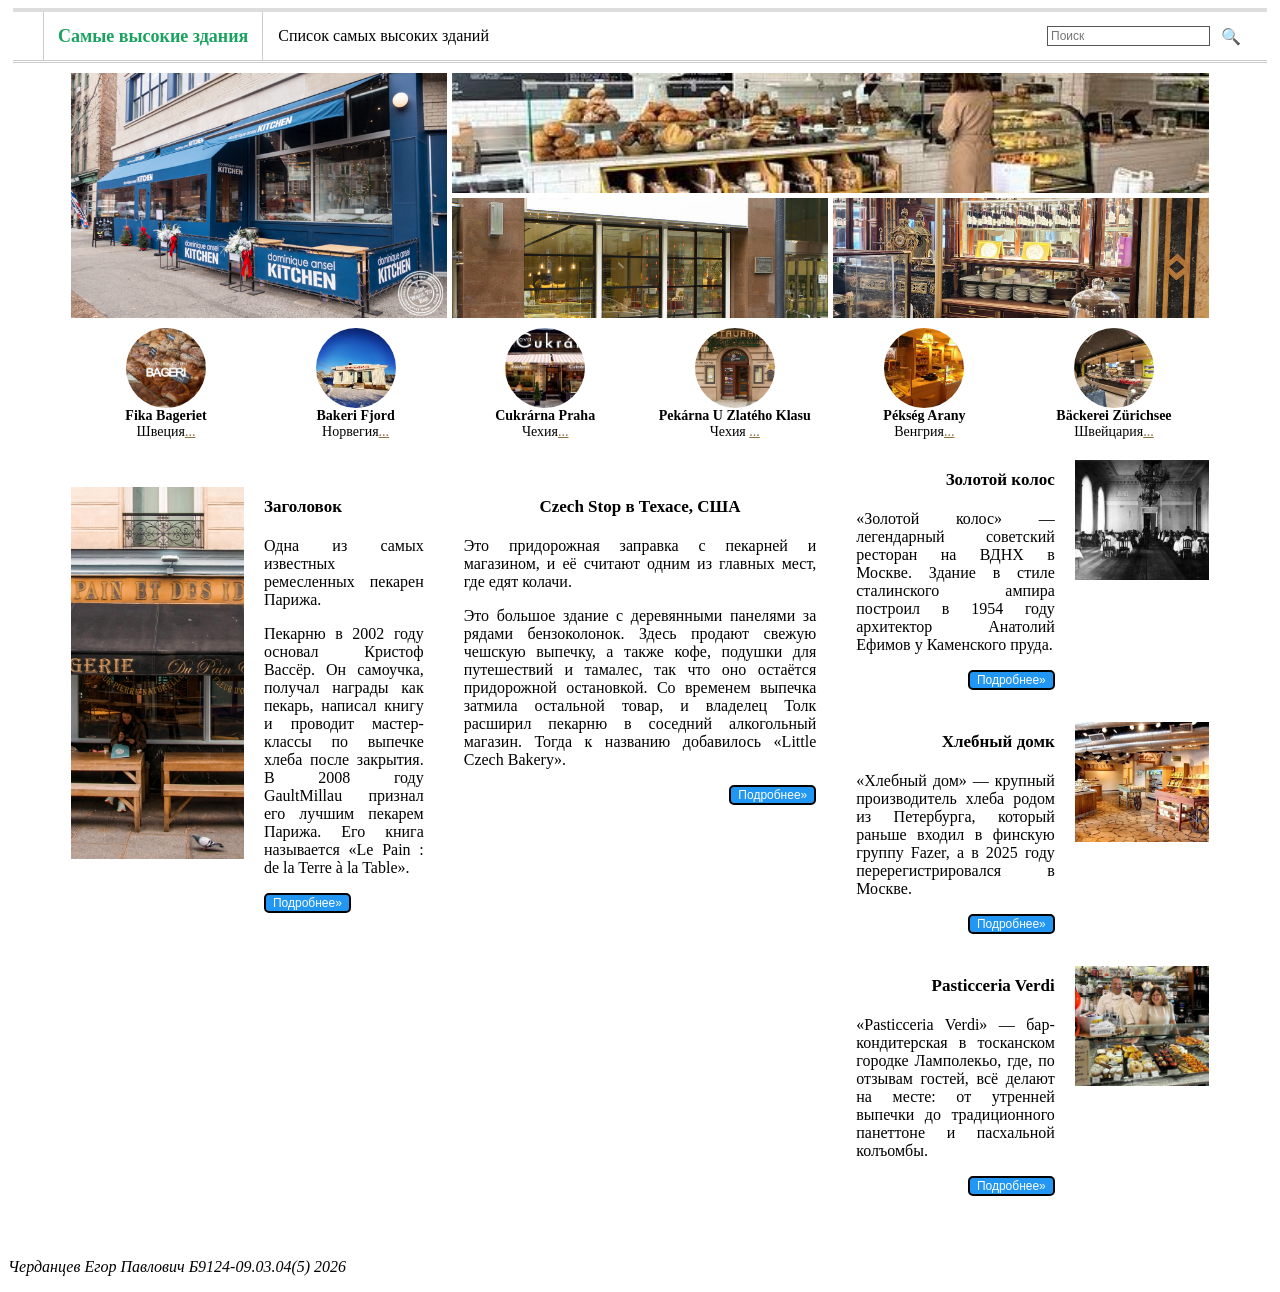
<file: index.html>
<!DOCTYPE html>
<html lang="ru">

<head>
    <meta charset="UTF-8">
    <link rel="stylesheet" href="./css/mackets/header.css">
    <link rel="stylesheet" href="./css/mackets/main.css">
    <title>Лучшие кондитерские мира</title>
</head>

<body>
    <header class="header">
        <nav class="menu">
            <ul>
                <li class="active"><a href="index.html"><b>Самые высокие здания</b></a><br></li>
                <li><a href="table.html">Список самых высоких зданий</a></li>
            </ul>
        </nav>
        <form class="search">
            <input type="text" placeholder="Поиск">
            <button type="submit">🔍</button>
        </form>
    </header>
    <main class="content">

        <!-- строка картинок под меню -->
        <section class="gallery">
            <div class="pic g1">
                <a href="Dominique.html">
                    <img src="./img/Dominique Ansel Bakery.jpeg" alt="Dominique Ansel Bakery в Нью-Йорке">
                </a>
            </div>
            <div class="pic g2">
                <a href="space.html">
                    <img src="./img/Tatte.jpg" alt="Tatte в Бостоне">
                </a>
            </div>
            <div class="pic g3">
                <a href="space.html">
                    <img src="./img/Pâtisserie Sadaharu Aoki.jpg" alt="Pâtisserie Sadaharu Aoki в Токио и Париже">
                </a>
            </div>
            <div class="pic g4">
                <a href="space.html">
                    <img src="./img/Demel.jpg" alt="Demel в Вене">
                </a>
            </div>
        </section>

        <!-- Кружки-->
        <section class="round-row">
            <article class="round-item">
                <div class="round">
                    <img src="img/Fika Bageriet.jpg">
                </div>
                <h3>Fika Bageriet</h3>
                <p>Швеция<a href="#">...</a></p>
            </article>
            <article class="round-item">
                <div class="round">
                    <img src="img/Bakeri Fjord.jpg">
                </div>
                <h3>Bakeri Fjord</h3>
                <p>Норвегия<a href="#">...</a></p>
            </article>
            <article class="round-item">
                <div class="round">
                    <img src="img/Cukrárna Praha.jpg">
                </div>
                <h3>Cukrárna Praha</h3>
                <p>Чехия<a href="#">...</a></p>
            </article>
            <article class="round-item">
                <div class="round">
                    <img src="img/Pekárna U Zlatého Klasu.jpg">
                </div>
                <h3>Pekárna U Zlatého Klasu</h3>
                <p>Чехия <a href="#">...</a></p>
            </article>
            <article class="round-item">
                <div class="round">
                    <img src="img/Pékség Arany.jpg">
                </div>
                <h3>Pékség Arany</h3>
                <p>Венгрия<a href="#">...</a></p>
            </article>
            <article class="round-item">
                <div class="round">
                    <img src="img/Bäckerei Zürichsee.jpg">
                </div>
                <h3>Bäckerei Zürichsee</h3>
                <p>Швейцария<a href="#">...</a></p>
            </article>
        </section>

        <section class="bottom">
            <!-- колонка 1-->
            <article class="news-a">
                <div class="pic">
                    <img src="./img/Du Pain et des Idees.jpg" alt="Du Pain et des Idees в Париже">
                </div>
                <div class="news-text">
                    <h2>Заголовок</h2>
                    <div class="lines">
                        <p>Одна из самых известных ремесленных пекарен Парижа.</p>

                        <p>Пекарню в 2002 году основал Кристоф Вассёр. Он самоучка, получал награды как пекарь, написал
                            книгу и проводит
                            мастер-классы по выпечке хлеба после закрытия. В 2008 году GaultMillau признал его лучшим
                            пекарем Парижа.
                            Его книга называется «Le Pain : de la Terre à la Table».</p>
                    </div>
                    <a class="btn" href="#">Подробнее»</a>
                </div>
            </article>

            <!-- колонка 2-->
            <article class="news-b">
                <h2>Czech Stop в Техасе, США</h2>
                <div class="lines">
                    <p>Это придорожная заправка с пекарней и магазином, и её считают одним из главных мест, где едят
                        колачи.</p>

                    <p>Это большое здание с деревянными панелями за рядами бензоколонок. Здесь продают свежую чешскую
                        выпечку, а
                        также кофе, подушки для путешествий и тамалес, так что оно остаётся придорожной остановкой. Со
                        временем
                        выпечка затмила остальной товар, и владелец Толк расширил пекарню в соседний алкогольный
                        магазин. Тогда к
                        названию добавилось «Little Czech Bakery».</p>

                </div>
                <a class="btn btn-right" href="#">Подробнее»</a>
            </article>

            <!-- колонка 3-->
            <div class="news-c">
                <article class="mini">
                    <div class="mini-text">
                        <h2>Золотой колос</h2>
                        <div class="lines">
                            <p>«Золотой колос» — легендарный советский ресторан на ВДНХ в Москве. Здание в стиле
                                сталинского ампира построил в 1954 году архитектор Анатолий Ефимов у Каменского пруда.
                            </p>
                        </div>
                        <a class="btn btn-right" href="#">Подробнее»</a>
                    </div>
                    <div class="pic">
                        <img src="./img/Золотой колос.jpg">
                    </div>
                </article>

                <article class="mini">
                    <div class="mini-text">
                        <h2>Хлебный домк</h2>
                        <div class="lines">
                            <p>
                                «Хлебный дом» — крупный производитель хлеба родом из Петербурга, который раньше входил в
                                финскую группу Fazer, а в 2025 году перерегистрировался в Москве.
                            </p>
                        </div>
                        <a class="btn btn-right" href="#">Подробнее»</a>
                    </div>
                    <div class="pic">
                        <img src="./img/Хлебный дом.jpg">
                    </div>
                </article>

                <article class="mini">
                    <div class="mini-text">
                        <h2>Pasticceria Verdi</h2>
                        <div class="lines">
                            <p>
                                «Pasticceria Verdi» — бар-кондитерская в тосканском городке Ламполекьо, где, по отзывам
                                гостей, всё делают на месте: от утренней выпечки до традиционного панеттоне и пасхальной
                                колъомбы.
                            </p>
                        </div>
                        <a class="btn btn-right" href="#">Подробнее»</a>
                    </div>
                    <div class="pic">
                        <img src="./img/Pasticceria Verdi.jpg">
                    </div>
                </article>
            </div>

        </section>
    </main>
    <footer>
        <p>
            <i>Черданцев Егор Павлович Б9124-09.03.04(5) 2026</i>
        </p>
    </footer>
</body>

</html>
</file>
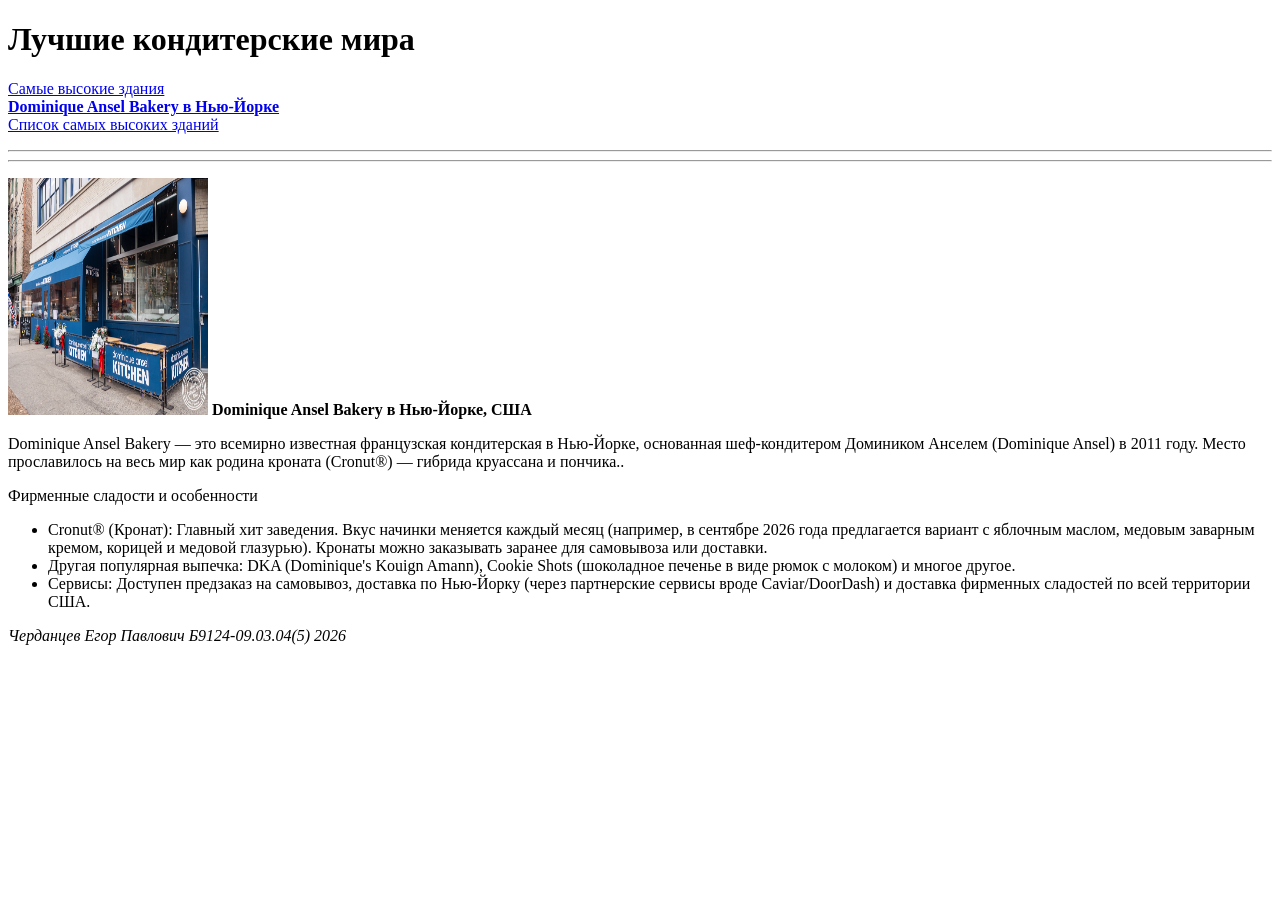
<file: dominique.html>
<!DOCTYPE html>
<html lang="ru">

<head>
    <meta charset="UTF-8">
    <title>Лучшие кондитерские мира</title>
</head>

<body>
    <header>
        <h1>Лучшие кондитерские мира</h1>
    </header>
    <main>
        <p>
            <a href="index.html">Самые высокие здания</a><br>
            <a href="Dominique.html"><b>Dominique Ansel Bakery в Нью-Йорке</b></a><br>
            <a href="table.html">Список самых высоких зданий</a>
        </p>

        <hr>

        <hr>
        <p>
            <img src="./img/Dominique Ansel Bakery.jpeg"
                alt="Dominique Ansel Bakery в Нью-Йорке" width="200" height="237">
            <b>Dominique Ansel Bakery в Нью-Йорке, США</b>
        </p>

        <p>
            Dominique Ansel Bakery — это всемирно известная французская кондитерская в Нью-Йорке, основанная
            шеф-кондитером Домиником Анселем (Dominique Ansel) в 2011 году. Место прославилось на весь мир как родина
            кроната (Cronut®) — гибрида круассана и пончика..
        </p>


        <p>Фирменные сладости и особенности</p>
        <ul>
            <li>Cronut® (Кронат): Главный хит заведения. Вкус начинки меняется каждый месяц (например, в сентябре 2026
                года предлагается вариант с яблочным маслом, медовым заварным кремом, корицей и медовой глазурью).
                Кронаты можно заказывать заранее для самовывоза или доставки.</li>
            <li>Другая популярная выпечка: DKA (Dominique's Kouign Amann), Cookie Shots (шоколадное печенье в виде рюмок
                с молоком) и многое другое.</li>
            <li>Сервисы: Доступен предзаказ на самовывоз, доставка по Нью-Йорку (через партнерские сервисы вроде
                Caviar/DoorDash) и доставка фирменных сладостей по всей территории США.</li>
        </ul>
    </main>
    <footer>
        <p><i>Черданцев Егор Павлович Б9124-09.03.04(5) 2026</i></p>
    </footer>
</body>

</html>
</file>
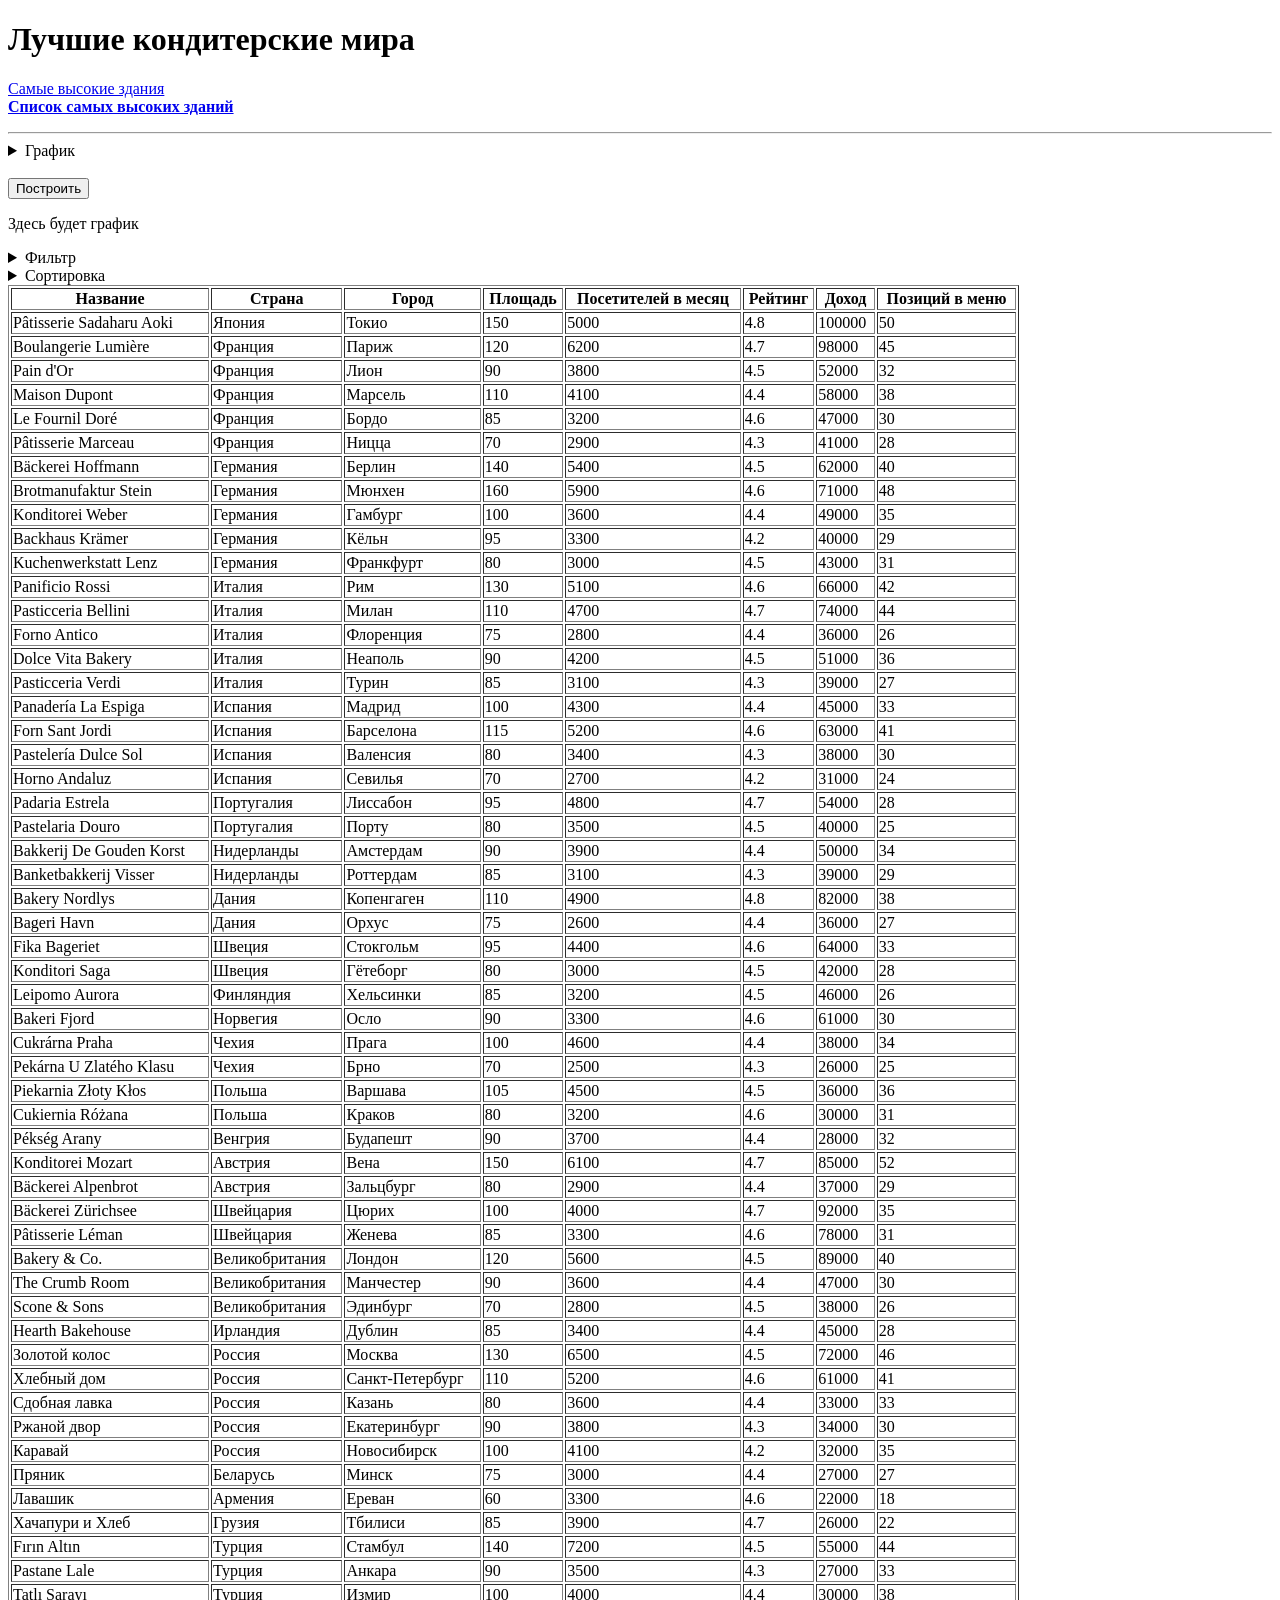
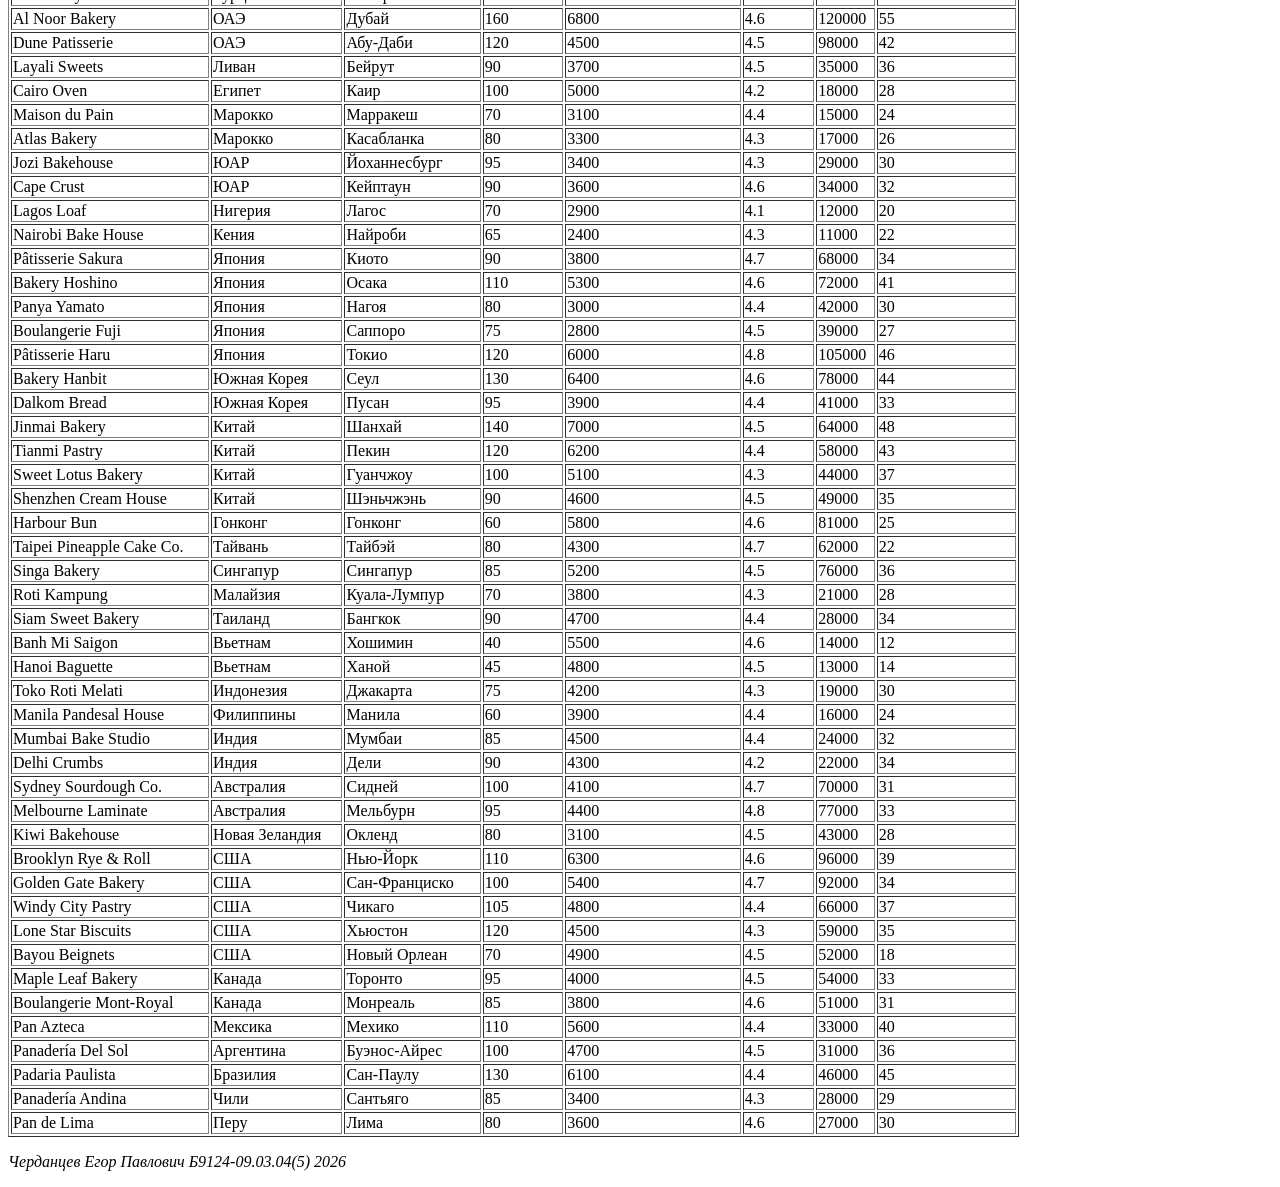
<file: table.html>
<!DOCTYPE html>
<html lang="ru">

<head>
    <meta charset="UTF-8">
    <title>Лучшие кондитерские мира</title>
</head>

<body>
    <header>
        <h1>Лучшие кондитерские мира</h1>
    </header>
    <main>
        <p>
            <a href="index.html">Самые высокие здания</a><br>
            <a href="table.html"><b>Список самых высоких зданий</b></a>
        </p>

        <hr>
        <form>
            <details>
                <summary>График</summary>
                <p><b>Значение по оси OX</b></p>
                <input type="radio" id="country" name="country" value="country">
                <label for="country">Страна</label><br>

                <input type="radio" id="city" name="city" value="city">
                <label for="city">Город</label><br>

                <p><b>Значение по оси OY</b></p>
                <input type="checkbox" id="visitors" name="visitors" value="visitors">
                <label for="visitors">Посетителей в год</label><br>

                <input type="checkbox" id="rating" name="rating" value="rating">
                <label for="rating">Рейтинг</label><br>

                <input type="checkbox" id="revenue" name="revenue" value="revenue">
                <label for="revenue">Доход</label><br>
            </details>
            <br>
            <button type="button">Построить</button>
        </form>

        <p>Здесь будет график</p>

        <details>
            <summary>Фильтр</summary>
            <form id="myForm">
                <p>
                    <label for="name_filter">Название:</label>
                    <input type="text" id="name_filter" name="name_filter">
                </p>

                <p>
                    <label for="country_filter">Страна:</label>
                    <input type="text" id="country_filter" name="country_filter">
                </p>

                <p>
                    <label for="city_filter">Город:</label>
                    <input type="text" id="city_filter" name="city_filter">
                </p>

                <p>
                    <label for="visitors_filter">Посетителей в месяц:</label>
                    <input type="number" id="visitors_filter" name="visitors_filter">
                </p>

                <p>
                    <label for="rating_filter">Рейтинг:</label>
                    от
                    <input type="number" id="rating_filter" name="rating_filter">
                    до
                    <input type="number" id="rating2_filter" name="rating2_filter">
                </p>

                <p>
                    <label for="revenue_filter">Доход:</label>
                    <input type="number" id="revenue_filter" name="revenue_filter">
                </p>

                <p>
                    <label for="menu">Позиций в меню:</label>
                    от
                    <input type="number" id="menu" name="menu">
                    до
                    <input type="number" id="menu2" name="menu2">
                </p>

                <button type="button">Найти</button>
            </form>
        </details>

        <details>
            <summary>Сортировка</summary>
            <form>
                <p>
                    <label for="first_level">Первый уровень:</label>
                    <select id="first_level" name="first_level">
                        <option value="">Нет</option>
                        <option value="area_sort">Площадь</option>
                        <option value="visitors_sort">Посетителей в месяц</option>
                        <option value="rating_sort">Рейтинг</option>
                        <option value="revenue_sort">Доход</option>
                        <option value="menu_sort">Позиций в меню</option>
                    </select>
                    <label for="desc_first">по убыванию?</label>
                    <input type="checkbox" id="desc_first" name="desc_first" value="desc_first">
                </p>

                <p>
                    <label for="second_level">Второй уровень:</label>
                    <select id="second_level" name="second_level">
                        <option value="">Нет</option>
                        <option value="area_sort">Площадь</option>
                        <option value="visitors_sort">Посетителей в месяц</option>
                        <option value="rating_sort">Рейтинг</option>
                        <option value="revenue_sort">Доход</option>
                        <option value="menu_sort">Позиций в меню</option>
                    </select>
                    <label for="desc_second">по убыванию?</label>
                    <input type="checkbox" id="desc_second" name="desc_second" value="desc_second">
                </p>

                <p>
                    <label for="third_level">Третий уровень:</label>
                    <select id="third_level" name="third_level">
                        <option value="">Нет</option>
                        <option value="area_sort">Площадь</option>
                        <option value="visitors_sort">Посетителей в месяц</option>
                        <option value="rating_sort">Рейтинг</option>
                        <option value="revenue_sort">Доход</option>
                        <option value="menu_sort">Позиций в меню</option>
                    </select>
                    <label for="desc_third">по убыванию?</label>
                    <input type="checkbox" id="desc_third" name="desc_third" value="desc_third">
                </p>

                <button type="button">Сортировать</button>
            </form>
        </details>

        <table width="80%" border="1">
            <thead>
                <tr>
                    <th>Название</th>
                    <th>Страна</th>
                    <th>Город</th>
                    <th>Площадь</th>
                    <th>Посетителей в месяц</th>
                    <th>Рейтинг</th>
                    <th>Доход</th>
                    <th>Позиций в меню</th>
                </tr>
            </thead>
            <tbody>
                <tr>
                    <td>Pâtisserie Sadaharu Aoki </td>
                    <td>Япония</td>
                    <td>Токио</td>
                    <td>150</td>
                    <td>5000</td>
                    <td>4.8</td>
                    <td>100000</td>
                    <td>50</td>
                </tr>
                <tr>
                    <td>Boulangerie Lumière</td>
                    <td>Франция</td>
                    <td>Париж</td>
                    <td>120</td>
                    <td>6200</td>
                    <td>4.7</td>
                    <td>98000</td>
                    <td>45</td>
                </tr>
                <tr>
                    <td>Pain d'Or</td>
                    <td>Франция</td>
                    <td>Лион</td>
                    <td>90</td>
                    <td>3800</td>
                    <td>4.5</td>
                    <td>52000</td>
                    <td>32</td>
                </tr>
                <tr>
                    <td>Maison Dupont</td>
                    <td>Франция</td>
                    <td>Марсель</td>
                    <td>110</td>
                    <td>4100</td>
                    <td>4.4</td>
                    <td>58000</td>
                    <td>38</td>
                </tr>
                <tr>
                    <td>Le Fournil Doré</td>
                    <td>Франция</td>
                    <td>Бордо</td>
                    <td>85</td>
                    <td>3200</td>
                    <td>4.6</td>
                    <td>47000</td>
                    <td>30</td>
                </tr>
                <tr>
                    <td>Pâtisserie Marceau</td>
                    <td>Франция</td>
                    <td>Ницца</td>
                    <td>70</td>
                    <td>2900</td>
                    <td>4.3</td>
                    <td>41000</td>
                    <td>28</td>
                </tr>
                <tr>
                    <td>Bäckerei Hoffmann</td>
                    <td>Германия</td>
                    <td>Берлин</td>
                    <td>140</td>
                    <td>5400</td>
                    <td>4.5</td>
                    <td>62000</td>
                    <td>40</td>
                </tr>
                <tr>
                    <td>Brotmanufaktur Stein</td>
                    <td>Германия</td>
                    <td>Мюнхен</td>
                    <td>160</td>
                    <td>5900</td>
                    <td>4.6</td>
                    <td>71000</td>
                    <td>48</td>
                </tr>
                <tr>
                    <td>Konditorei Weber</td>
                    <td>Германия</td>
                    <td>Гамбург</td>
                    <td>100</td>
                    <td>3600</td>
                    <td>4.4</td>
                    <td>49000</td>
                    <td>35</td>
                </tr>
                <tr>
                    <td>Backhaus Krämer</td>
                    <td>Германия</td>
                    <td>Кёльн</td>
                    <td>95</td>
                    <td>3300</td>
                    <td>4.2</td>
                    <td>40000</td>
                    <td>29</td>
                </tr>
                <tr>
                    <td>Kuchenwerkstatt Lenz</td>
                    <td>Германия</td>
                    <td>Франкфурт</td>
                    <td>80</td>
                    <td>3000</td>
                    <td>4.5</td>
                    <td>43000</td>
                    <td>31</td>
                </tr>
                <tr>
                    <td>Panificio Rossi</td>
                    <td>Италия</td>
                    <td>Рим</td>
                    <td>130</td>
                    <td>5100</td>
                    <td>4.6</td>
                    <td>66000</td>
                    <td>42</td>
                </tr>
                <tr>
                    <td>Pasticceria Bellini</td>
                    <td>Италия</td>
                    <td>Милан</td>
                    <td>110</td>
                    <td>4700</td>
                    <td>4.7</td>
                    <td>74000</td>
                    <td>44</td>
                </tr>
                <tr>
                    <td>Forno Antico</td>
                    <td>Италия</td>
                    <td>Флоренция</td>
                    <td>75</td>
                    <td>2800</td>
                    <td>4.4</td>
                    <td>36000</td>
                    <td>26</td>
                </tr>
                <tr>
                    <td>Dolce Vita Bakery</td>
                    <td>Италия</td>
                    <td>Неаполь</td>
                    <td>90</td>
                    <td>4200</td>
                    <td>4.5</td>
                    <td>51000</td>
                    <td>36</td>
                </tr>
                <tr>
                    <td>Pasticceria Verdi</td>
                    <td>Италия</td>
                    <td>Турин</td>
                    <td>85</td>
                    <td>3100</td>
                    <td>4.3</td>
                    <td>39000</td>
                    <td>27</td>
                </tr>
                <tr>
                    <td>Panadería La Espiga</td>
                    <td>Испания</td>
                    <td>Мадрид</td>
                    <td>100</td>
                    <td>4300</td>
                    <td>4.4</td>
                    <td>45000</td>
                    <td>33</td>
                </tr>
                <tr>
                    <td>Forn Sant Jordi</td>
                    <td>Испания</td>
                    <td>Барселона</td>
                    <td>115</td>
                    <td>5200</td>
                    <td>4.6</td>
                    <td>63000</td>
                    <td>41</td>
                </tr>
                <tr>
                    <td>Pastelería Dulce Sol</td>
                    <td>Испания</td>
                    <td>Валенсия</td>
                    <td>80</td>
                    <td>3400</td>
                    <td>4.3</td>
                    <td>38000</td>
                    <td>30</td>
                </tr>
                <tr>
                    <td>Horno Andaluz</td>
                    <td>Испания</td>
                    <td>Севилья</td>
                    <td>70</td>
                    <td>2700</td>
                    <td>4.2</td>
                    <td>31000</td>
                    <td>24</td>
                </tr>
                <tr>
                    <td>Padaria Estrela</td>
                    <td>Португалия</td>
                    <td>Лиссабон</td>
                    <td>95</td>
                    <td>4800</td>
                    <td>4.7</td>
                    <td>54000</td>
                    <td>28</td>
                </tr>
                <tr>
                    <td>Pastelaria Douro</td>
                    <td>Португалия</td>
                    <td>Порту</td>
                    <td>80</td>
                    <td>3500</td>
                    <td>4.5</td>
                    <td>40000</td>
                    <td>25</td>
                </tr>
                <tr>
                    <td>Bakkerij De Gouden Korst</td>
                    <td>Нидерланды</td>
                    <td>Амстердам</td>
                    <td>90</td>
                    <td>3900</td>
                    <td>4.4</td>
                    <td>50000</td>
                    <td>34</td>
                </tr>
                <tr>
                    <td>Banketbakkerij Visser</td>
                    <td>Нидерланды</td>
                    <td>Роттердам</td>
                    <td>85</td>
                    <td>3100</td>
                    <td>4.3</td>
                    <td>39000</td>
                    <td>29</td>
                </tr>
                <tr>
                    <td>Bakery Nordlys</td>
                    <td>Дания</td>
                    <td>Копенгаген</td>
                    <td>110</td>
                    <td>4900</td>
                    <td>4.8</td>
                    <td>82000</td>
                    <td>38</td>
                </tr>
                <tr>
                    <td>Bageri Havn</td>
                    <td>Дания</td>
                    <td>Орхус</td>
                    <td>75</td>
                    <td>2600</td>
                    <td>4.4</td>
                    <td>36000</td>
                    <td>27</td>
                </tr>
                <tr>
                    <td>Fika Bageriet</td>
                    <td>Швеция</td>
                    <td>Стокгольм</td>
                    <td>95</td>
                    <td>4400</td>
                    <td>4.6</td>
                    <td>64000</td>
                    <td>33</td>
                </tr>
                <tr>
                    <td>Konditori Saga</td>
                    <td>Швеция</td>
                    <td>Гётеборг</td>
                    <td>80</td>
                    <td>3000</td>
                    <td>4.5</td>
                    <td>42000</td>
                    <td>28</td>
                </tr>
                <tr>
                    <td>Leipomo Aurora</td>
                    <td>Финляндия</td>
                    <td>Хельсинки</td>
                    <td>85</td>
                    <td>3200</td>
                    <td>4.5</td>
                    <td>46000</td>
                    <td>26</td>
                </tr>
                <tr>
                    <td>Bakeri Fjord</td>
                    <td>Норвегия</td>
                    <td>Осло</td>
                    <td>90</td>
                    <td>3300</td>
                    <td>4.6</td>
                    <td>61000</td>
                    <td>30</td>
                </tr>
                <tr>
                    <td>Cukrárna Praha</td>
                    <td>Чехия</td>
                    <td>Прага</td>
                    <td>100</td>
                    <td>4600</td>
                    <td>4.4</td>
                    <td>38000</td>
                    <td>34</td>
                </tr>
                <tr>
                    <td>Pekárna U Zlatého Klasu</td>
                    <td>Чехия</td>
                    <td>Брно</td>
                    <td>70</td>
                    <td>2500</td>
                    <td>4.3</td>
                    <td>26000</td>
                    <td>25</td>
                </tr>
                <tr>
                    <td>Piekarnia Złoty Kłos</td>
                    <td>Польша</td>
                    <td>Варшава</td>
                    <td>105</td>
                    <td>4500</td>
                    <td>4.5</td>
                    <td>36000</td>
                    <td>36</td>
                </tr>
                <tr>
                    <td>Cukiernia Różana</td>
                    <td>Польша</td>
                    <td>Краков</td>
                    <td>80</td>
                    <td>3200</td>
                    <td>4.6</td>
                    <td>30000</td>
                    <td>31</td>
                </tr>
                <tr>
                    <td>Pékség Arany</td>
                    <td>Венгрия</td>
                    <td>Будапешт</td>
                    <td>90</td>
                    <td>3700</td>
                    <td>4.4</td>
                    <td>28000</td>
                    <td>32</td>
                </tr>
                <tr>
                    <td>Konditorei Mozart</td>
                    <td>Австрия</td>
                    <td>Вена</td>
                    <td>150</td>
                    <td>6100</td>
                    <td>4.7</td>
                    <td>85000</td>
                    <td>52</td>
                </tr>
                <tr>
                    <td>Bäckerei Alpenbrot</td>
                    <td>Австрия</td>
                    <td>Зальцбург</td>
                    <td>80</td>
                    <td>2900</td>
                    <td>4.4</td>
                    <td>37000</td>
                    <td>29</td>
                </tr>
                <tr>
                    <td>Bäckerei Zürichsee</td>
                    <td>Швейцария</td>
                    <td>Цюрих</td>
                    <td>100</td>
                    <td>4000</td>
                    <td>4.7</td>
                    <td>92000</td>
                    <td>35</td>
                </tr>
                <tr>
                    <td>Pâtisserie Léman</td>
                    <td>Швейцария</td>
                    <td>Женева</td>
                    <td>85</td>
                    <td>3300</td>
                    <td>4.6</td>
                    <td>78000</td>
                    <td>31</td>
                </tr>
                <tr>
                    <td>Bakery &amp; Co.</td>
                    <td>Великобритания</td>
                    <td>Лондон</td>
                    <td>120</td>
                    <td>5600</td>
                    <td>4.5</td>
                    <td>89000</td>
                    <td>40</td>
                </tr>
                <tr>
                    <td>The Crumb Room</td>
                    <td>Великобритания</td>
                    <td>Манчестер</td>
                    <td>90</td>
                    <td>3600</td>
                    <td>4.4</td>
                    <td>47000</td>
                    <td>30</td>
                </tr>
                <tr>
                    <td>Scone &amp; Sons</td>
                    <td>Великобритания</td>
                    <td>Эдинбург</td>
                    <td>70</td>
                    <td>2800</td>
                    <td>4.5</td>
                    <td>38000</td>
                    <td>26</td>
                </tr>
                <tr>
                    <td>Hearth Bakehouse</td>
                    <td>Ирландия</td>
                    <td>Дублин</td>
                    <td>85</td>
                    <td>3400</td>
                    <td>4.4</td>
                    <td>45000</td>
                    <td>28</td>
                </tr>
                <tr>
                    <td>Золотой колос</td>
                    <td>Россия</td>
                    <td>Москва</td>
                    <td>130</td>
                    <td>6500</td>
                    <td>4.5</td>
                    <td>72000</td>
                    <td>46</td>
                </tr>
                <tr>
                    <td>Хлебный дом</td>
                    <td>Россия</td>
                    <td>Санкт-Петербург</td>
                    <td>110</td>
                    <td>5200</td>
                    <td>4.6</td>
                    <td>61000</td>
                    <td>41</td>
                </tr>
                <tr>
                    <td>Сдобная лавка</td>
                    <td>Россия</td>
                    <td>Казань</td>
                    <td>80</td>
                    <td>3600</td>
                    <td>4.4</td>
                    <td>33000</td>
                    <td>33</td>
                </tr>
                <tr>
                    <td>Ржаной двор</td>
                    <td>Россия</td>
                    <td>Екатеринбург</td>
                    <td>90</td>
                    <td>3800</td>
                    <td>4.3</td>
                    <td>34000</td>
                    <td>30</td>
                </tr>
                <tr>
                    <td>Каравай</td>
                    <td>Россия</td>
                    <td>Новосибирск</td>
                    <td>100</td>
                    <td>4100</td>
                    <td>4.2</td>
                    <td>32000</td>
                    <td>35</td>
                </tr>
                <tr>
                    <td>Пряник</td>
                    <td>Беларусь</td>
                    <td>Минск</td>
                    <td>75</td>
                    <td>3000</td>
                    <td>4.4</td>
                    <td>27000</td>
                    <td>27</td>
                </tr>
                <tr>
                    <td>Лавашик</td>
                    <td>Армения</td>
                    <td>Ереван</td>
                    <td>60</td>
                    <td>3300</td>
                    <td>4.6</td>
                    <td>22000</td>
                    <td>18</td>
                </tr>
                <tr>
                    <td>Хачапури и Хлеб</td>
                    <td>Грузия</td>
                    <td>Тбилиси</td>
                    <td>85</td>
                    <td>3900</td>
                    <td>4.7</td>
                    <td>26000</td>
                    <td>22</td>
                </tr>
                <tr>
                    <td>Fırın Altın</td>
                    <td>Турция</td>
                    <td>Стамбул</td>
                    <td>140</td>
                    <td>7200</td>
                    <td>4.5</td>
                    <td>55000</td>
                    <td>44</td>
                </tr>
                <tr>
                    <td>Pastane Lale</td>
                    <td>Турция</td>
                    <td>Анкара</td>
                    <td>90</td>
                    <td>3500</td>
                    <td>4.3</td>
                    <td>27000</td>
                    <td>33</td>
                </tr>
                <tr>
                    <td>Tatlı Sarayı</td>
                    <td>Турция</td>
                    <td>Измир</td>
                    <td>100</td>
                    <td>4000</td>
                    <td>4.4</td>
                    <td>30000</td>
                    <td>38</td>
                </tr>
                <tr>
                    <td>Al Noor Bakery</td>
                    <td>ОАЭ</td>
                    <td>Дубай</td>
                    <td>160</td>
                    <td>6800</td>
                    <td>4.6</td>
                    <td>120000</td>
                    <td>55</td>
                </tr>
                <tr>
                    <td>Dune Patisserie</td>
                    <td>ОАЭ</td>
                    <td>Абу-Даби</td>
                    <td>120</td>
                    <td>4500</td>
                    <td>4.5</td>
                    <td>98000</td>
                    <td>42</td>
                </tr>
                <tr>
                    <td>Layali Sweets</td>
                    <td>Ливан</td>
                    <td>Бейрут</td>
                    <td>90</td>
                    <td>3700</td>
                    <td>4.5</td>
                    <td>35000</td>
                    <td>36</td>
                </tr>
                <tr>
                    <td>Cairo Oven</td>
                    <td>Египет</td>
                    <td>Каир</td>
                    <td>100</td>
                    <td>5000</td>
                    <td>4.2</td>
                    <td>18000</td>
                    <td>28</td>
                </tr>
                <tr>
                    <td>Maison du Pain</td>
                    <td>Марокко</td>
                    <td>Марракеш</td>
                    <td>70</td>
                    <td>3100</td>
                    <td>4.4</td>
                    <td>15000</td>
                    <td>24</td>
                </tr>
                <tr>
                    <td>Atlas Bakery</td>
                    <td>Марокко</td>
                    <td>Касабланка</td>
                    <td>80</td>
                    <td>3300</td>
                    <td>4.3</td>
                    <td>17000</td>
                    <td>26</td>
                </tr>
                <tr>
                    <td>Jozi Bakehouse</td>
                    <td>ЮАР</td>
                    <td>Йоханнесбург</td>
                    <td>95</td>
                    <td>3400</td>
                    <td>4.3</td>
                    <td>29000</td>
                    <td>30</td>
                </tr>
                <tr>
                    <td>Cape Crust</td>
                    <td>ЮАР</td>
                    <td>Кейптаун</td>
                    <td>90</td>
                    <td>3600</td>
                    <td>4.6</td>
                    <td>34000</td>
                    <td>32</td>
                </tr>
                <tr>
                    <td>Lagos Loaf</td>
                    <td>Нигерия</td>
                    <td>Лагос</td>
                    <td>70</td>
                    <td>2900</td>
                    <td>4.1</td>
                    <td>12000</td>
                    <td>20</td>
                </tr>
                <tr>
                    <td>Nairobi Bake House</td>
                    <td>Кения</td>
                    <td>Найроби</td>
                    <td>65</td>
                    <td>2400</td>
                    <td>4.3</td>
                    <td>11000</td>
                    <td>22</td>
                </tr>
                <tr>
                    <td>Pâtisserie Sakura</td>
                    <td>Япония</td>
                    <td>Киото</td>
                    <td>90</td>
                    <td>3800</td>
                    <td>4.7</td>
                    <td>68000</td>
                    <td>34</td>
                </tr>
                <tr>
                    <td>Bakery Hoshino</td>
                    <td>Япония</td>
                    <td>Осака</td>
                    <td>110</td>
                    <td>5300</td>
                    <td>4.6</td>
                    <td>72000</td>
                    <td>41</td>
                </tr>
                <tr>
                    <td>Panya Yamato</td>
                    <td>Япония</td>
                    <td>Нагоя</td>
                    <td>80</td>
                    <td>3000</td>
                    <td>4.4</td>
                    <td>42000</td>
                    <td>30</td>
                </tr>
                <tr>
                    <td>Boulangerie Fuji</td>
                    <td>Япония</td>
                    <td>Саппоро</td>
                    <td>75</td>
                    <td>2800</td>
                    <td>4.5</td>
                    <td>39000</td>
                    <td>27</td>
                </tr>
                <tr>
                    <td>Pâtisserie Haru</td>
                    <td>Япония</td>
                    <td>Токио</td>
                    <td>120</td>
                    <td>6000</td>
                    <td>4.8</td>
                    <td>105000</td>
                    <td>46</td>
                </tr>
                <tr>
                    <td>Bakery Hanbit</td>
                    <td>Южная Корея</td>
                    <td>Сеул</td>
                    <td>130</td>
                    <td>6400</td>
                    <td>4.6</td>
                    <td>78000</td>
                    <td>44</td>
                </tr>
                <tr>
                    <td>Dalkom Bread</td>
                    <td>Южная Корея</td>
                    <td>Пусан</td>
                    <td>95</td>
                    <td>3900</td>
                    <td>4.4</td>
                    <td>41000</td>
                    <td>33</td>
                </tr>
                <tr>
                    <td>Jinmai Bakery</td>
                    <td>Китай</td>
                    <td>Шанхай</td>
                    <td>140</td>
                    <td>7000</td>
                    <td>4.5</td>
                    <td>64000</td>
                    <td>48</td>
                </tr>
                <tr>
                    <td>Tianmi Pastry</td>
                    <td>Китай</td>
                    <td>Пекин</td>
                    <td>120</td>
                    <td>6200</td>
                    <td>4.4</td>
                    <td>58000</td>
                    <td>43</td>
                </tr>
                <tr>
                    <td>Sweet Lotus Bakery</td>
                    <td>Китай</td>
                    <td>Гуанчжоу</td>
                    <td>100</td>
                    <td>5100</td>
                    <td>4.3</td>
                    <td>44000</td>
                    <td>37</td>
                </tr>
                <tr>
                    <td>Shenzhen Cream House</td>
                    <td>Китай</td>
                    <td>Шэньчжэнь</td>
                    <td>90</td>
                    <td>4600</td>
                    <td>4.5</td>
                    <td>49000</td>
                    <td>35</td>
                </tr>
                <tr>
                    <td>Harbour Bun</td>
                    <td>Гонконг</td>
                    <td>Гонконг</td>
                    <td>60</td>
                    <td>5800</td>
                    <td>4.6</td>
                    <td>81000</td>
                    <td>25</td>
                </tr>
                <tr>
                    <td>Taipei Pineapple Cake Co.</td>
                    <td>Тайвань</td>
                    <td>Тайбэй</td>
                    <td>80</td>
                    <td>4300</td>
                    <td>4.7</td>
                    <td>62000</td>
                    <td>22</td>
                </tr>
                <tr>
                    <td>Singa Bakery</td>
                    <td>Сингапур</td>
                    <td>Сингапур</td>
                    <td>85</td>
                    <td>5200</td>
                    <td>4.5</td>
                    <td>76000</td>
                    <td>36</td>
                </tr>
                <tr>
                    <td>Roti Kampung</td>
                    <td>Малайзия</td>
                    <td>Куала-Лумпур</td>
                    <td>70</td>
                    <td>3800</td>
                    <td>4.3</td>
                    <td>21000</td>
                    <td>28</td>
                </tr>
                <tr>
                    <td>Siam Sweet Bakery</td>
                    <td>Таиланд</td>
                    <td>Бангкок</td>
                    <td>90</td>
                    <td>4700</td>
                    <td>4.4</td>
                    <td>28000</td>
                    <td>34</td>
                </tr>
                <tr>
                    <td>Banh Mi Saigon</td>
                    <td>Вьетнам</td>
                    <td>Хошимин</td>
                    <td>40</td>
                    <td>5500</td>
                    <td>4.6</td>
                    <td>14000</td>
                    <td>12</td>
                </tr>
                <tr>
                    <td>Hanoi Baguette</td>
                    <td>Вьетнам</td>
                    <td>Ханой</td>
                    <td>45</td>
                    <td>4800</td>
                    <td>4.5</td>
                    <td>13000</td>
                    <td>14</td>
                </tr>
                <tr>
                    <td>Toko Roti Melati</td>
                    <td>Индонезия</td>
                    <td>Джакарта</td>
                    <td>75</td>
                    <td>4200</td>
                    <td>4.3</td>
                    <td>19000</td>
                    <td>30</td>
                </tr>
                <tr>
                    <td>Manila Pandesal House</td>
                    <td>Филиппины</td>
                    <td>Манила</td>
                    <td>60</td>
                    <td>3900</td>
                    <td>4.4</td>
                    <td>16000</td>
                    <td>24</td>
                </tr>
                <tr>
                    <td>Mumbai Bake Studio</td>
                    <td>Индия</td>
                    <td>Мумбаи</td>
                    <td>85</td>
                    <td>4500</td>
                    <td>4.4</td>
                    <td>24000</td>
                    <td>32</td>
                </tr>
                <tr>
                    <td>Delhi Crumbs</td>
                    <td>Индия</td>
                    <td>Дели</td>
                    <td>90</td>
                    <td>4300</td>
                    <td>4.2</td>
                    <td>22000</td>
                    <td>34</td>
                </tr>
                <tr>
                    <td>Sydney Sourdough Co.</td>
                    <td>Австралия</td>
                    <td>Сидней</td>
                    <td>100</td>
                    <td>4100</td>
                    <td>4.7</td>
                    <td>70000</td>
                    <td>31</td>
                </tr>
                <tr>
                    <td>Melbourne Laminate</td>
                    <td>Австралия</td>
                    <td>Мельбурн</td>
                    <td>95</td>
                    <td>4400</td>
                    <td>4.8</td>
                    <td>77000</td>
                    <td>33</td>
                </tr>
                <tr>
                    <td>Kiwi Bakehouse</td>
                    <td>Новая Зеландия</td>
                    <td>Окленд</td>
                    <td>80</td>
                    <td>3100</td>
                    <td>4.5</td>
                    <td>43000</td>
                    <td>28</td>
                </tr>
                <tr>
                    <td>Brooklyn Rye &amp; Roll</td>
                    <td>США</td>
                    <td>Нью-Йорк</td>
                    <td>110</td>
                    <td>6300</td>
                    <td>4.6</td>
                    <td>96000</td>
                    <td>39</td>
                </tr>
                <tr>
                    <td>Golden Gate Bakery</td>
                    <td>США</td>
                    <td>Сан-Франциско</td>
                    <td>100</td>
                    <td>5400</td>
                    <td>4.7</td>
                    <td>92000</td>
                    <td>34</td>
                </tr>
                <tr>
                    <td>Windy City Pastry</td>
                    <td>США</td>
                    <td>Чикаго</td>
                    <td>105</td>
                    <td>4800</td>
                    <td>4.4</td>
                    <td>66000</td>
                    <td>37</td>
                </tr>
                <tr>
                    <td>Lone Star Biscuits</td>
                    <td>США</td>
                    <td>Хьюстон</td>
                    <td>120</td>
                    <td>4500</td>
                    <td>4.3</td>
                    <td>59000</td>
                    <td>35</td>
                </tr>
                <tr>
                    <td>Bayou Beignets</td>
                    <td>США</td>
                    <td>Новый Орлеан</td>
                    <td>70</td>
                    <td>4900</td>
                    <td>4.5</td>
                    <td>52000</td>
                    <td>18</td>
                </tr>
                <tr>
                    <td>Maple Leaf Bakery</td>
                    <td>Канада</td>
                    <td>Торонто</td>
                    <td>95</td>
                    <td>4000</td>
                    <td>4.5</td>
                    <td>54000</td>
                    <td>33</td>
                </tr>
                <tr>
                    <td>Boulangerie Mont-Royal</td>
                    <td>Канада</td>
                    <td>Монреаль</td>
                    <td>85</td>
                    <td>3800</td>
                    <td>4.6</td>
                    <td>51000</td>
                    <td>31</td>
                </tr>
                <tr>
                    <td>Pan Azteca</td>
                    <td>Мексика</td>
                    <td>Мехико</td>
                    <td>110</td>
                    <td>5600</td>
                    <td>4.4</td>
                    <td>33000</td>
                    <td>40</td>
                </tr>
                <tr>
                    <td>Panadería Del Sol</td>
                    <td>Аргентина</td>
                    <td>Буэнос-Айрес</td>
                    <td>100</td>
                    <td>4700</td>
                    <td>4.5</td>
                    <td>31000</td>
                    <td>36</td>
                </tr>
                <tr>
                    <td>Padaria Paulista</td>
                    <td>Бразилия</td>
                    <td>Сан-Паулу</td>
                    <td>130</td>
                    <td>6100</td>
                    <td>4.4</td>
                    <td>46000</td>
                    <td>45</td>
                </tr>
                <tr>
                    <td>Panadería Andina</td>
                    <td>Чили</td>
                    <td>Сантьяго</td>
                    <td>85</td>
                    <td>3400</td>
                    <td>4.3</td>
                    <td>28000</td>
                    <td>29</td>
                </tr>
                <tr>
                    <td>Pan de Lima</td>
                    <td>Перу</td>
                    <td>Лима</td>
                    <td>80</td>
                    <td>3600</td>
                    <td>4.6</td>
                    <td>27000</td>
                    <td>30</td>
                </tr>
            </tbody>
        </table>
    </main>
    <footer>
        <p><i>Черданцев Егор Павлович Б9124-09.03.04(5) 2026</i></p>
    </footer>
</body>

</html>
</file>
<file: css/mackets/header.css>
.header {
  display: flex;
  justify-content: space-between;     
  min-height: 48px;          
  margin: 0 5px;
  border-top: 4px solid #ddd;
  border-bottom: 3px double #ccc;
}

.menu {
  display: flex;
}

.menu ul {
  display: flex;
  flex-wrap: wrap;           
  margin: 0;
  padding: 0;
  list-style: none;
}

.menu li {
  display: flex;
  align-items: center;       
  padding: 0 15px;
}

.menu a {
  color: #000;
  text-decoration: none;
  font-size: 16px;
  white-space: nowrap;
}

.menu li.active {
  margin-left: 30px;
  padding: 0 14px;
  border-left: 1px solid #ccc;
  border-right: 1px solid #ccc;
}

.menu li.active a {
  color: #1aa35f;
  font-weight: bold;
  font-size: 18px;
}

.search {
  display: flex;
  flex-wrap: nowrap;         
  flex-shrink: 0;            
  align-items: center;
  align-self: center;
  gap: 5px;
  margin: 0 20px;
}

.search input {
  width: 155px;
  height: 16px;
  padding: 1px 3px;
  border: 1px solid #555;
  font-size: 12px;
}

.search button {
  border: none;
  background: none;
  cursor: pointer;
  font-size: 16px;
}
</file>
<file: css/mackets/main.css>
.content {
  width: 90%;
  margin: 10px auto 30px;
}

.pic {
  text-align: center;
  box-sizing: border-box;
}

.pic img {
  display: block; 
  width: 100%;
  height: 100%;
  object-fit: cover; 
}

/* картинки верх */
.gallery {
  display: grid;
  grid-template-columns: repeat(3, 1fr);
  grid-auto-rows: 120px;
  gap: 5px;
}

.g1 {
  grid-column: 1;
  grid-row: 1 / 3;
}


.g2 {
  grid-column: 2 / 4;
  grid-row: 1;
}


.g3 {
  grid-column: 2;
  grid-row: 2;
}

.g4 {
  grid-column: 3;
  grid-row: 2;
}

/* кружки */
.round-row {
  display: grid;
  grid-template-columns: repeat(6, 1fr);
  margin-top: 10px;
  text-align: center;
}

.round {
  overflow: hidden; 
  width: 80px;
  height: 80px;
  margin: 0 auto;
  border-radius: 50%;
}

.round img {
  display: block;
  width: 100%;
  height: 100%;
  object-fit: cover;
}

.round-item h3,
.round-item p {
  margin: 0;
  font-size: 14px;
}

.round-item a {
  color: #8d6e3f;
}

/* низ */
.bottom {
  display: grid;
  grid-template-columns: repeat(3, 1fr);
  gap: 0 40px;
  margin-top: 20px;
}

.bottom h2 {
  margin: 10px 0 20px;
  font-size: 17px;
}

/* текст */
.lines {
  text-align: justify;
}


.btn {
  display: block;
  width: fit-content;
  margin-top: 10px;
  padding: 1px 7px;
  background: #2196f3;
  color: #fff;
  font: 12px Arial, sans-serif;
  text-decoration: none;
  border: 2px solid #000;
  border-radius: 5px;
}

.btn-right {
  margin-left: auto;
}



/* колонка 1*/
.news-a {
  display: flex;
  gap: 20px;
  margin-top: 27px;
}

.news-a .pic {
  flex: 0 0 49%;
  height: 372px;
}

.news-text {
  flex: 1;
}

/* колонка 2: */
.news-b {
  margin-top: 27px;
}

.news-b h2 {
  text-align: center;
}

/* колонка 3: */
.mini {
  display: flex;
  gap: 20px;
  margin-bottom: 32px;
}

.mini-text {
  flex: 1;
}

.mini h2 {
  margin: 10px 0 20px;
  text-align: right;
}

.mini .pic {
  flex: 0 0 134px;
  height: 120px;
}
</file>
